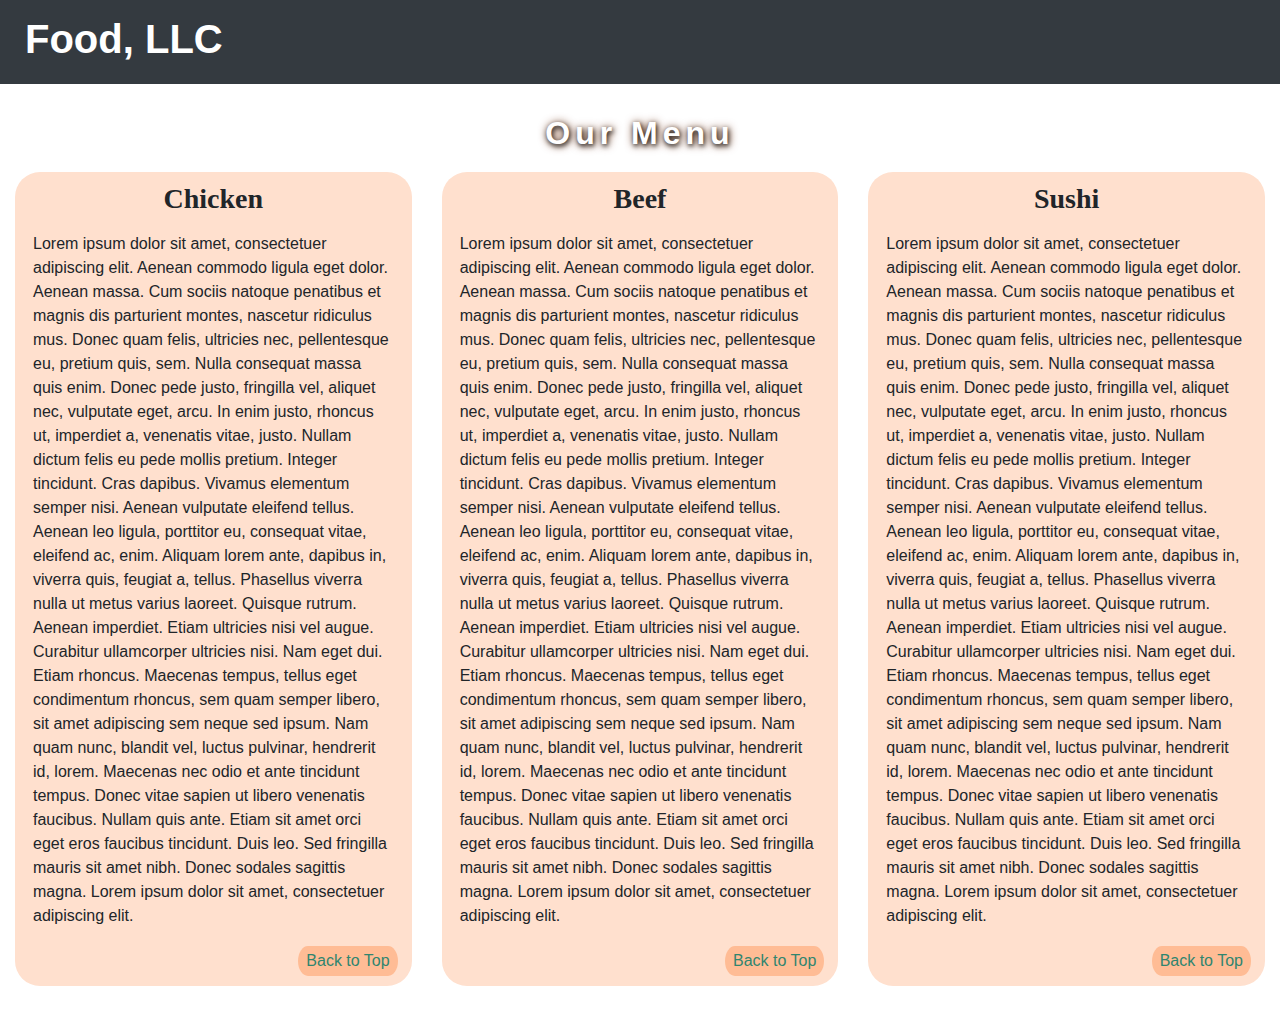
<file: module3-solution/index.html>
<!DOCTYPE html>
<html>
<head>
	<meta charset="utf-8">
	<meta name="viewport" content="width=device-width, initial-scale=1">
	<title>Food,LLC</title>
	<link rel="stylesheet" href="https://stackpath.bootstrapcdn.com/bootstrap/4.3.1/css/bootstrap.min.css" integrity="sha384-ggOyR0iXCbMQv3Xipma34MD+dH/1fQ784/j6cY/iJTQUOhcWr7x9JvoRxT2MZw1T" crossorigin="anonymous">
	<link rel="stylesheet" href="css/styles.css">
	
</head>
<body>

	<!-- NAV BAR -->
	<nav class="navbar navbar-dark bg-dark">
		<div class="container-fluid">
			<div class="navbar-header">
				<a class="navbar-brand" href="index.html"><h1>Food, LLC</h1></a>
			</div>
  
			<div class="menubtn d-block d-sm-none">
				<button type="button" class="navbar-toggler" data-toggle="collapse" data-target="#navbarToggler" aria-expanded="false">
			    	<span class="navbar-toggler-icon"></span>
			  	</button>
			</div>

			<div class="collapse navbar-collapse" id="navbarToggler">
			  <ul class="nav navbar-nav navbar-right">
			    <li class="nav-item">
			      <a class="text" href="#">Chicken<span class="sr-only"></span></a>
			    </li>
			    <div class="dropdown-divider"></div>
			    <li class="nav-item">
			      <a class="text" href="#">Beef</a>
			    </li>
			    <div class="dropdown-divider"></div>
			    <li class="nav-item">
			      <a class="text" href="#">Sushi</a>
			    </li>
			  </ul>
			</div>
		</div>
	</nav>

	<h2 class="ourmenu-title"> Our Menu </h2>

	<div class="body-belowheader container-fluid">

<!-- Sections -->
	<div class="row">
		<div class="col-md-4 col-sm-6 col-xs-12"> 
			<div class="section-box" id="section-chicken">
				<h3>Chicken</h3>
				<p>Lorem ipsum dolor sit amet, consectetuer adipiscing elit. Aenean commodo ligula eget dolor. Aenean massa. Cum sociis natoque penatibus et magnis dis parturient montes, nascetur ridiculus mus. Donec quam felis, ultricies nec, pellentesque eu, pretium quis, sem. Nulla consequat massa quis enim. Donec pede justo, fringilla vel, aliquet nec, vulputate eget, arcu. In enim justo, rhoncus ut, imperdiet a, venenatis vitae, justo. Nullam dictum felis eu pede mollis pretium. Integer tincidunt. Cras dapibus. Vivamus elementum semper nisi. Aenean vulputate eleifend tellus. Aenean leo ligula, porttitor eu, consequat vitae, eleifend ac, enim. Aliquam lorem ante, dapibus in, viverra quis, feugiat a, tellus. Phasellus viverra nulla ut metus varius laoreet. Quisque rutrum. Aenean imperdiet. Etiam ultricies nisi vel augue. Curabitur ullamcorper ultricies nisi. Nam eget dui. Etiam rhoncus. Maecenas tempus, tellus eget condimentum rhoncus, sem quam semper libero, sit amet adipiscing sem neque sed ipsum. Nam quam nunc, blandit vel, luctus pulvinar, hendrerit id, lorem. Maecenas nec odio et ante tincidunt tempus. Donec vitae sapien ut libero venenatis faucibus. Nullam quis ante. Etiam sit amet orci eget eros faucibus tincidunt. Duis leo. Sed fringilla mauris sit amet nibh. Donec sodales sagittis magna. Lorem ipsum dolor sit amet, consectetuer adipiscing elit. </p>
					<div class="bottom-section">
						<a href="index.html" id="to-top">Back to Top</a>
					</div>
			</div>
		</div> <!-- End of Section Chicken -->
				
		<div class="col-md-4 col-sm-6 col-xs-12"> 
			<div class="section-box" id="section-beef">
				<h3>Beef</h3>
				<p>Lorem ipsum dolor sit amet, consectetuer adipiscing elit. Aenean commodo ligula eget dolor. Aenean massa. Cum sociis natoque penatibus et magnis dis parturient montes, nascetur ridiculus mus. Donec quam felis, ultricies nec, pellentesque eu, pretium quis, sem. Nulla consequat massa quis enim. Donec pede justo, fringilla vel, aliquet nec, vulputate eget, arcu. In enim justo, rhoncus ut, imperdiet a, venenatis vitae, justo. Nullam dictum felis eu pede mollis pretium. Integer tincidunt. Cras dapibus. Vivamus elementum semper nisi. Aenean vulputate eleifend tellus. Aenean leo ligula, porttitor eu, consequat vitae, eleifend ac, enim. Aliquam lorem ante, dapibus in, viverra quis, feugiat a, tellus. Phasellus viverra nulla ut metus varius laoreet. Quisque rutrum. Aenean imperdiet. Etiam ultricies nisi vel augue. Curabitur ullamcorper ultricies nisi. Nam eget dui. Etiam rhoncus. Maecenas tempus, tellus eget condimentum rhoncus, sem quam semper libero, sit amet adipiscing sem neque sed ipsum. Nam quam nunc, blandit vel, luctus pulvinar, hendrerit id, lorem. Maecenas nec odio et ante tincidunt tempus. Donec vitae sapien ut libero venenatis faucibus. Nullam quis ante. Etiam sit amet orci eget eros faucibus tincidunt. Duis leo. Sed fringilla mauris sit amet nibh. Donec sodales sagittis magna. Lorem ipsum dolor sit amet, consectetuer adipiscing elit. </p>
					<div class="bottom-section">
						<a href="index.html" id="to-top">Back to Top</a>
					</div>
			</div>
		</div> <!--End of Section Beef -->

		<div class="col-md-4 col-sm-12 col-xs-12"> 
			<div class="section-box" id="section-sushi">
				<h3>Sushi</h3>
				<p>Lorem ipsum dolor sit amet, consectetuer adipiscing elit. Aenean commodo ligula eget dolor. Aenean massa. Cum sociis natoque penatibus et magnis dis parturient montes, nascetur ridiculus mus. Donec quam felis, ultricies nec, pellentesque eu, pretium quis, sem. Nulla consequat massa quis enim. Donec pede justo, fringilla vel, aliquet nec, vulputate eget, arcu. In enim justo, rhoncus ut, imperdiet a, venenatis vitae, justo. Nullam dictum felis eu pede mollis pretium. Integer tincidunt. Cras dapibus. Vivamus elementum semper nisi. Aenean vulputate eleifend tellus. Aenean leo ligula, porttitor eu, consequat vitae, eleifend ac, enim. Aliquam lorem ante, dapibus in, viverra quis, feugiat a, tellus. Phasellus viverra nulla ut metus varius laoreet. Quisque rutrum. Aenean imperdiet. Etiam ultricies nisi vel augue. Curabitur ullamcorper ultricies nisi. Nam eget dui. Etiam rhoncus. Maecenas tempus, tellus eget condimentum rhoncus, sem quam semper libero, sit amet adipiscing sem neque sed ipsum. Nam quam nunc, blandit vel, luctus pulvinar, hendrerit id, lorem. Maecenas nec odio et ante tincidunt tempus. Donec vitae sapien ut libero venenatis faucibus. Nullam quis ante. Etiam sit amet orci eget eros faucibus tincidunt. Duis leo. Sed fringilla mauris sit amet nibh. Donec sodales sagittis magna. Lorem ipsum dolor sit amet, consectetuer adipiscing elit. </p>
					<div class="bottom-section">
						<a href="index.html" id="to-top">Back to Top</a>
					</div>
			</div> 
		</div> <!-- End of Section Sushi -->
	
	</div>	
	</div>





<script src="https://code.jquery.com/jquery-3.3.1.slim.min.js" integrity="sha384-q8i/X+965DzO0rT7abK41JStQIAqVgRVzpbzo5smXKp4YfRvH+8abtTE1Pi6jizo" crossorigin="anonymous"></script>
<script src="https://cdnjs.cloudflare.com/ajax/libs/popper.js/1.14.7/umd/popper.min.js" integrity="sha384-UO2eT0CpHqdSJQ6hJty5KVphtPhzWj9WO1clHTMGa3JDZwrnQq4sF86dIHNDz0W1" crossorigin="anonymous"></script>
<script src="https://stackpath.bootstrapcdn.com/bootstrap/4.3.1/js/bootstrap.min.js" integrity="sha384-JjSmVgyd0p3pXB1rRibZUAYoIIy6OrQ6VrjIEaFf/nJGzIxFDsf4x0xIM+B07jRM" crossorigin="anonymous"></script>
</body>
</html>
</file>
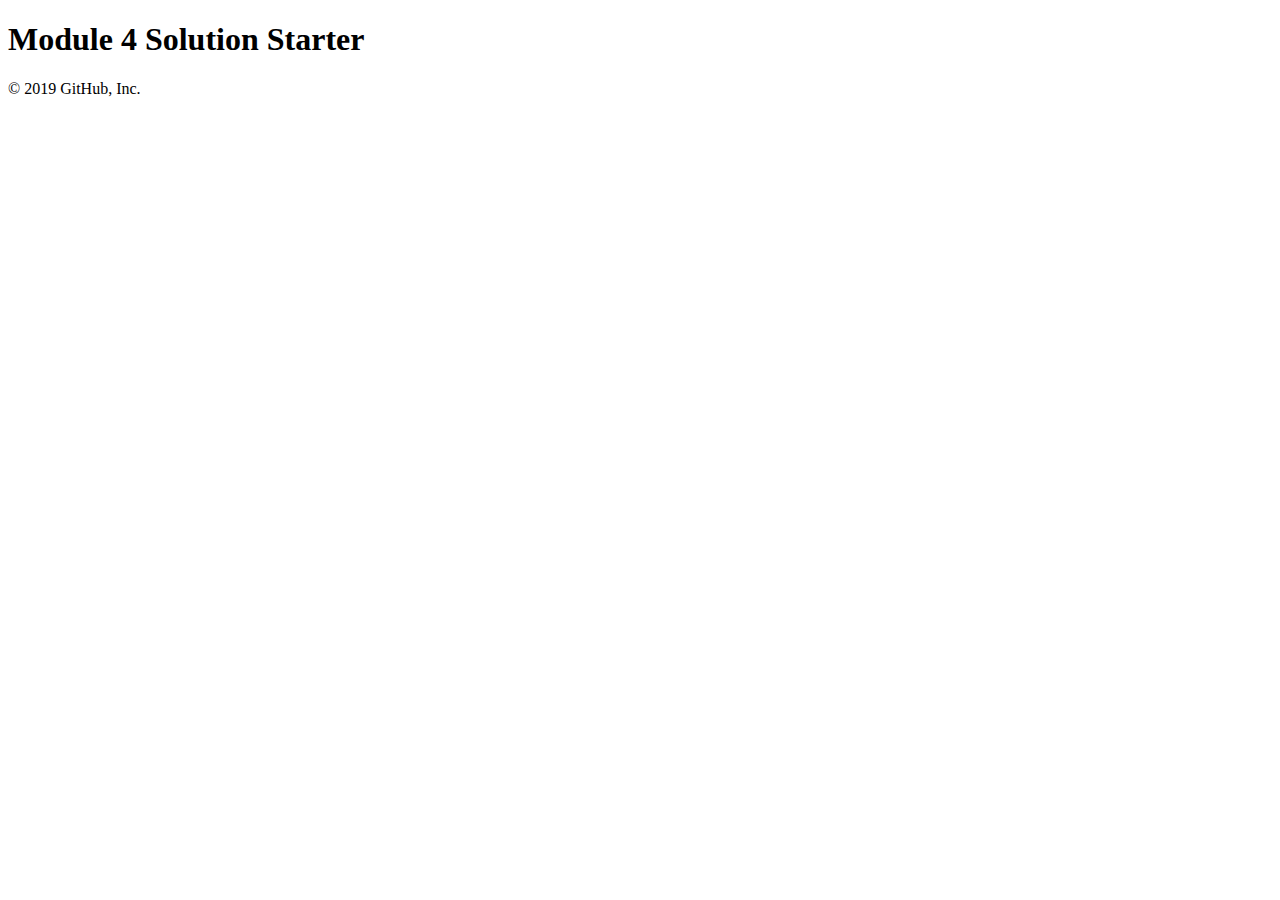
<file: module4-solution/index.html>
<!DOCTYPE html>
<html>
<head>
  <meta charset="utf-8">
  <title>Module 4 Solution Starter</title>
  <script src="SpeakHello.js"></script>
  <script src="SpeakGoodBye.js"></script>
  <script src="script.js"></script>
</head>
<body>
  <h1>Module 4 Solution Starter</h1>
</body>
</html>
© 2019 GitHub, Inc.
</file>
<file: module3-solution/css/styles.css>
* {
	box-sizing: border-box;
}

body, .navbar {
	font-family: "arial";
}

.navbar {
	background-color: #CBF5EA;
	padding: 0;
}

.navbar .container-fluid {
	padding-left: 0;
	padding-right: 0;
}

h1 {
	font-weight: bold;
	padding: 10px 10px 8px 25px;
}

#navbarToggler .navbar-nav {
	background-color: #ECFDE4;
	padding-bottom: 5px;
	padding-top: 5px;
}

#navbarToggler .nav .nav-item {
	text-align: center;
}

#navbarToggler .nav .nav-item .text {
	color: #479783;
}

#navbarToggler .nav .nav-item a:hover {
	text-decoration: none;
	color: #F795A7;
}

.ourmenu-title {
	text-align: center;
	padding-top: 15px;
	font-weight: bold;
	font-size: 2em;
	letter-spacing: 5px;
	text-shadow: 1px 2px 5px #202020, 1px 1px 0.3em #672600;
	color: white;
	margin-bottom: 20px;
	margin-top: 15px;
}

.section-box {
	padding: 10px;
	height: auto;
	width: 100%;
	background-color: #FFE0CE;
	border-radius: 25px;
	margin-bottom: 25px
}

.section-box h3 {
	text-align: center;
	font-weight: bold;
	font-family: cursive;
}

.bottom-section #to-top {
	position: absolute;
	right: 25px;
	bottom: 25px;
	color: #30856F;
	background-color: #FFBC95;
	margin-bottom: 10px;
	margin-right: 4px;
	border-radius: 10% / 50%;	
	padding: 3px 8px;
}

p {
	padding: 8px;
	margin-bottom: 40px;
}
</file>
